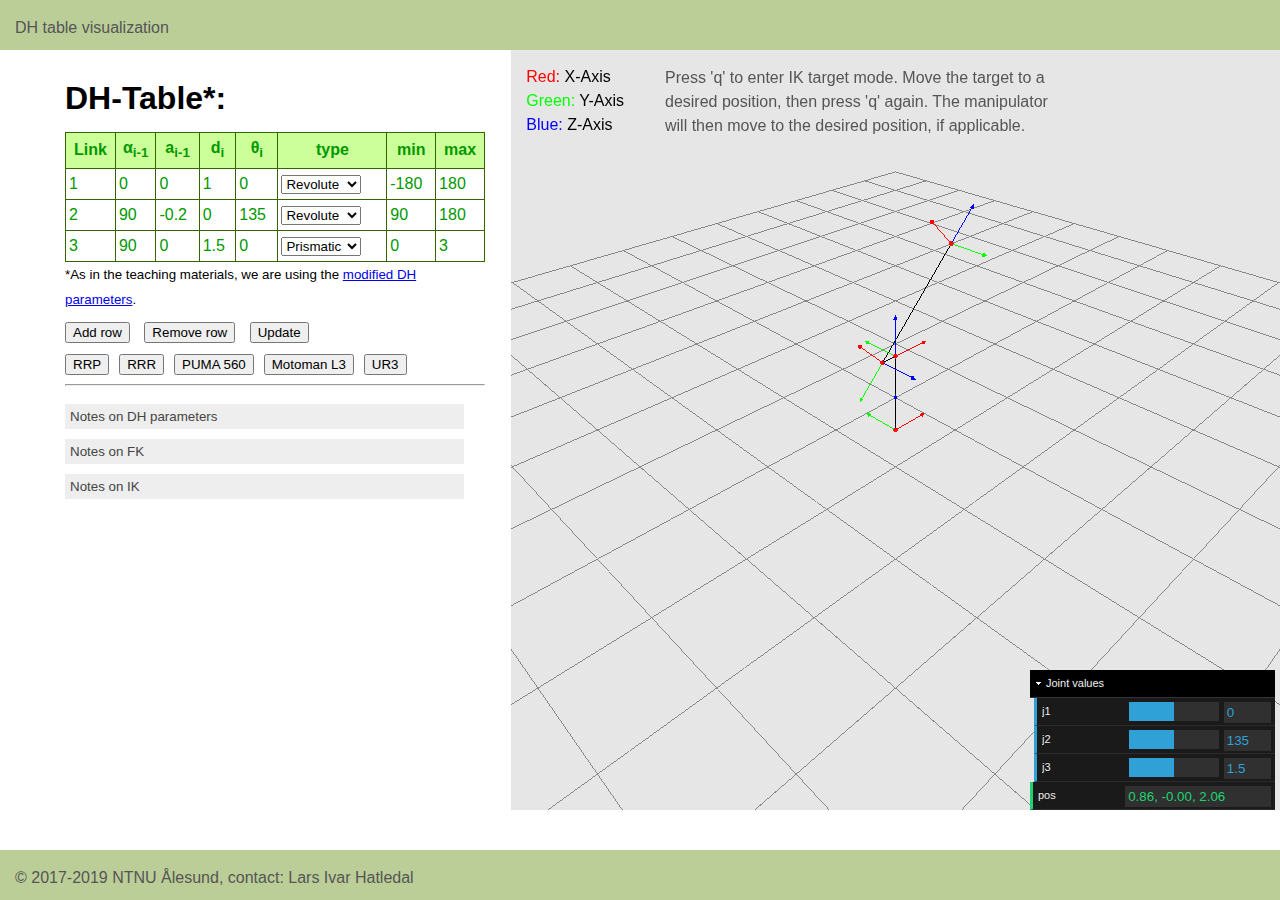
<file: index.html>
<!DOCTYPE html>
<html>
    <head>
        <meta charset=utf-8>
        <title>DH</title>
		
		<style>
		
			body {
				margin: 0;
				padding: 0;
				overflow: hidden;
				height: 100%; 
				max-height: 100%; 
				font-family:Sans-serif;
				line-height: 1.5em;
			}

			main {
				position: fixed;
				top: 50px; /* Set this to the height of the header */
				bottom: 50px; /* Set this to the height of the footer */
				left: 50px; 
				right: 0;
				overflow: auto; 
				background: #fff;
			}

			#header {
				position: absolute;
				top: 0;
				left: 0;
				width: 100%;
				height: 50px; 
				overflow: hidden; /* Disables scrollbars on the header frame. To enable scrollbars, change "hidden" to "scroll" */
				background: #BCCE98;
			}

			#footer {
				position: absolute;
				left: 0;
				bottom: 0;
				width: 100%;
				height: 50px; 
				overflow: hidden; /* Disables scrollbars on the footer frame. To enable scrollbars, change "hidden" to "scroll" */
				background: #BCCE98;
			}

			#dhbody {
				width: 35%;
				overflow: auto;
			}

			#canvas {
				position: absolute;
				top: 0px; 
				right: 0px; 
				width: 62.5%;
				height: 95%; 
				overflow: hidden; 
			}

			#info {
				position: absolute;
				top: 10px;
				left: 10px;
				padding: 5px;
			}

			#info2 {
				position: absolute;
				left: 20%;
				width: 50%;
			}

			#gui {
				position:absolute;
				bottom: 0px;
				right: -10px;
			}

			.innertube {
				margin: 15px; /* Provides padding for the content */
			}

			p {
				color: #555;
			}

			/*IE6 fix*/
			* html body{
				padding: 50px 0 50px 230px; /* Set the first value to the height of the header, the third value to the height of the footer, and last value to the width of the nav */
			}

			* html main{ 
				height: 100%; 
				width: 100%; 
			}

			table.GeneratedTable {
				width:100%;
				background-color:#FFFFFF;
				border-collapse:collapse;border-width:1px;
				border-color:#336600;
				border-style:solid;
				color:#009900;
			}

			table.GeneratedTable td, table.GeneratedTable th {
				border-width:1px;
				border-color:#336600;
				border-style:solid;
				padding:3px;
			}

			table.GeneratedTable thead {
				background-color:#CCFF99;
			}

			button {
				margin-top: 10px;
				margin-right: 10px;
			}

			label {
				display: block;
				margin: 30px 0 0 0;
			}
			select {
				float: left;
				width: 80px;
			}

			/* Style the buttons that are used to open and close the accordion panel */
			button.accordion {
				background-color: #eee;
				color: #444;
				cursor: pointer;
				padding: 5px;
				width: 95%;
				text-align: left;
				border: none;
				outline: none;
				transition: 0.4s;
			}

			/* Add a background color to the button if it is clicked on (add the .active class with JS), and when you move the mouse over it (hover) */
			button.accordion.active, button.accordion:hover {
				background-color: #ddd;
			}

			/* Style the accordion panel. Note: hidden by default */
			div.panel {
				padding: 0 5px;
				background-color: white;
				display: none;
			}

		
		</style>
		
      
    </head>
    <body>

        <header id="header">
            <div class="innertube">
                <p>DH table visualization </p>
            </div>
        </header>

        <main>
            <div class="innertube">
                <div id="dhbody">
                    <h1>DH-Table*:</h1>

                    <!-- HTML Code -->
                    <table class="GeneratedTable">

                        <thead>
                            <tr>
                                <th>Link</th>
                                <th>&alpha;<sub>i-1</sub></th>
                                <th>a<sub>i-1</sub></th>
                                <th>d<sub>i</sub></th>
                                <th>&theta;<sub>i</sub></th>
                                <th>type</th>
                                <th>min</th>
                                <th>max</th>
                            </tr>
                        </thead>
                        <tbody id="dh">
                        </tbody>
                    </table> 
                    <div><small>*As in the teaching materials, we are using the 
                            <a href="https://en.wikipedia.org/wiki/Denavit%E2%80%93Hartenberg_parameters" target="_blank">modified DH parameters</a>.
                        </small>
                    </div>
                    <div>
                        <button id="addRowButton">Add row</button>
                        <button id="removeRowButton">Remove row</button>
                        <button id="updateButton">Update</button>
                        <br>
                        <div id="exampleButtons"></div>
                        <hr>
                    </div>


                    <div id="canvas">
                        <div id="info">

                            <span style='color:#ff0000'>Red:</span> X-Axis
                            <br>
                            <span style='color:#00ff00'>Green:</span> Y-Axis
                            <br>
                            <span style='color:#0000ff'>Blue:</span> Z-Axis

                        </div>
                        <div id="info2">

                            <p> 
                                Press 'q' to enter IK target mode. Move the target to a desired position, then press 'q' again. 
                                The manipulator will then move to the desired position, if applicable. 
                            </p>

                        </div>
                        <div id="gui"></div>
                    </div>

                    <button class="accordion">Notes on DH parameters</button>
                    <div class="panel">
                        <p>
                            <b>&alpha;<sub>i-1</sub>:</b> Link twist or offset angle 
                            <small>
                                (measured from z<sub>i−1</sub> axis to z<sub>i</sub> about the x<sub>i</sub>
                                axis, again using a right-hand rule. For most commercial
                                manipulators the offset angles are multiples of 90&deg;)
                            </small> 
                            <br>
                            <b>a<sub>i-1</sub>:</b> Link length 
                            <small>
                                (the shortest distance between z<sub>i−1</sub> and z<sub>i</sub> axes. It is measured as the distance along the direction 
                                of x<sub>i</sub> coordinate frame. For intersecting joint axes the value of a<sub>i</sub> is zero. 
                                It has no meaning for prismatic joints and is set to zero in this case)
                            </small>
                            <br>
                            <b>d<sub>i</sub>:</b> Link offset 
                            <small>
                                (distance from the x<sub>i−1</sub> to the x<sub>i</sub> axis measured along the z<sub>i−1</sub> axis. 
                                If the joint is prismatic, d<sub>i</sub> is the joint variable. 
                                In the case of a revolute joint, it is a constant or zero)
                            </small>
                            <br>
                            <b>&theta;<sub>i</sub>:</b> Joint angle 
                            <small>
                                (the angle from the x<sub>i−1</sub> to the x<sub>i</sub> axis measured about z<sub>i−1</sub>
                                axis. This is defined using a right-hand rule since both x<sub>i−1</sub>
                                and xi are perpendicular to z<sub>i−1</sub>. The direction of rotation is positive if
                                the cross product of x<sub>i−1</sub>
                                and xi defines the z<sub>i−1</sub>
                                axis. &theta;<sub>i</sub> is the
                                joint variable if the joint i is revolute. 
                                In the case of a prismatic joint it is a constant or zero)
                            </small> 
                            <br>
                            <b>type:</b> Joint type <small>(revolute, prismatic or fixed)</small>
                            <br>
                            <b>min & max:</b> min and max joint value respectably <small>In degrees for revolute joints</small>
                        </p>
                    </div>
                    
                    <button class="accordion">Notes on FK</button>
                    <div class="panel">
                        <p>
                            Although an important convention within the field of robotics, the DH approach to generate the FK for manipulators 
                            is far from the only option. Another similar approach is to use screw theory.
                            <br>
                            If you are familiar with 3D graphics and/or scene-graphs, a serial manipulator is nothing more than a set of parent/child relationships, 
                            where the rotation or translation of each child is restricted to zero or one DOF.   
                            The kinematics of arbitrary manipulators can easily be setup by combining four different transformation matrices. 
                            That is, rotation about X, Y, Z and pure translation. Using this approach you are free to assign frames however you want, 
                            and you can define more than just the links and joints contributing to the FK. 
                            I.e. defining where hydraulic cylinders are attached to the manipulator.
                            Take a knuckle-boom crane for instance. It is simply R<sub>z</sub>(&theta;<sub>1</sub>) * T<sub>z</sub> * R<sub>y</sub>(&theta;<sub>2</sub>) * T<sub>x</sub> * R<sub>y</sub>(&theta;<sub>3</sub>) * T<sub>x</sub> 
                            given a right handed coordinate system with z up.
                        </p>
                    </div>
                    
                    <button class="accordion">Notes on IK</button>
                    <div class="panel">
                        <p>
                            Inverse kinematics (IK) is normally computed using the Jacobian matrix. 
                            Taking the inverse of this matrix you can solve for joint velocities given a desired Cartesian velocity.
                            However, regular inverse only works if the matrix is square. This is not the case for many types of manipulators! 
                            Luckily, algorithms exists which lets you solve the IK using the Jacobian even though the matrix is not square!
                            A couple of examples is the pseudo-inverse and transpose methods. 
                            However, you'll probably want to stick with the excellent Damped Least Squared (DLS) method,
                            which is the method used by this tool. An excellent paper that covers the three previously mentioned methods can be found 
                            <a href="https://www.math.ucsd.edu/~sbuss/ResearchWeb/ikmethods/iksurvey.pdf" target="_blank">here</a>.

                            <br>

                            Computing the Jacobian for an arbitrary manipulator (or any function) is actually pretty straightforward. 
                            To compute the (i, k)-th entry of the Jacobian matrix, simply use the the following formula:
                            <br>
                        </p>
                        <div style="width:80%;left:50%"><img src='IK.PNG'></div>
                        <p>
                            where p<sub>i</sub>(x) gives the i-th component of the position function, 
                            x<sub>0,k</sub> + h is simply x<sub>0</sub> with a small delta added to its k-th component,
                            and h is a reasonable small positive value (say 1E-6).
                            <br>
                            <br>
                            Here, only the position function is considered. Hence, the IK will only be solved with respect to a desired position. 
                            However, the formula can easily be extended to include orientation of the end-effector. Simply increase the number of 
                            rows in the Jacobian matrix by three and use the position function for the three first rows, and the rotation (euler angles) for the latter.  
                            This is only useful if the manipulator is able to rotate the tool in a sufficient manner though. I.e a 6DOF industrial manipulator.
                            
                        </p>

                    </div>


                </div>
            </div>
        </main>	

        <footer id="footer">
            <div class="innertube">
                <p>&copy; 2017-2019 NTNU Ålesund, contact: Lars Ivar Hatledal </p>
            </div>
        </footer>

		<script type="text/javascript" src="js/jquery-3.1.1.min.js"></script>
		<script type="text/javascript" src="js/numeric-1.2.6.min.js"></script>
		<script type="text/javascript" src="js/dat.gui.min.js"></script>
		<script type="text/javascript" src="js/Detector.js"></script>
		<script type="text/javascript" src="js/three.min.js"></script>
		<script type="text/javascript" src="js/OrbitControls.js"></script>
		<script type="text/javascript" src="js/TransformControls.js"></script>
		<script type="text/javascript" src="js/DHTable.js"></script>
		<script type="text/javascript" src="js/Kine.js"></script>

        <script>
	

            $(document).ready(function () {

                var acc = document.getElementsByClassName("accordion");
                var i;

                for (i = 0; i < acc.length; i++) {
                    acc[i].onclick = function () {
                        /* Toggle between adding and removing the "active" class,
                         to highlight the button that controls the panel */
                        this.classList.toggle("active");

                        /* Toggle between hiding and showing the active panel */
                        var panel = this.nextElementSibling;
                        if (panel.style.display === "block") {
                            panel.style.display = "none";
                        } else {
                            panel.style.display = "block";
                        }
                    }
                }

                if (!Detector.webgl) {
                    Detector.addGetWebGLMessage();
                    document.getElementById('canvas').innerHTML = "";
                } else {
                    new Kine(document.getElementById('canvas'), new DHTable());
                }

            });

        </script>
    </body>
</html>
</file>
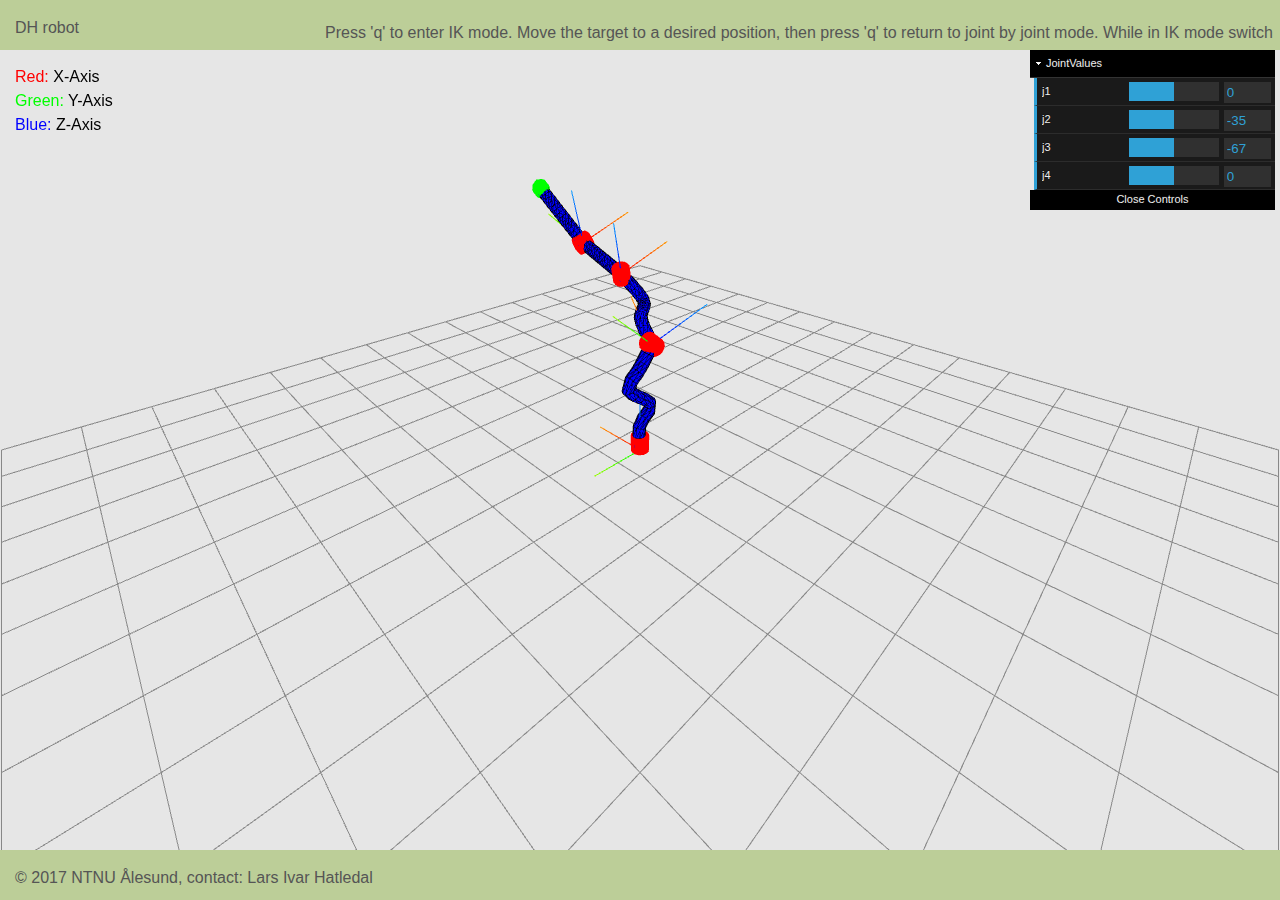
<file: public_html/index.html>
<!DOCTYPE html>
<!--
To change this license header, choose License Headers in Project Properties.
To change this template file, choose Tools | Templates
and open the template in the editor.
-->
<html>
    <head>
        <title>DH viewer</title>
        <meta charset="UTF-8">
        <meta name="viewport" content="width=device-width, initial-scale=1.0">
        <link rel="stylesheet" type="text/css" href="css/style.css">
    </head>
    <body>

        <header id="header">
            <div class="innertube">
                <p>DH robot </p>
                <div id="info2">
                          <p> 
                                Press 'q' to enter IK mode. Move the target to a desired position, then press 'q' to return to joint by joint mode.
                                While in IK mode switch between setting desired rotation and translation by pressing 'r'.
                            </p>
                     </div>
            </div>
        </header>
        <main>
            <div class="innertube">
                <div id="canvas">
                     <div id="gui"></div>
                    <div id="info">
                        <span style='color:#ff0000'>Red:</span> X-Axis
                        <br>
                        <span style='color:#00ff00'>Green:</span> Y-Axis
                        <br>
                        <span style='color:#0000ff'>Blue:</span> Z-Axis
                    </div>
                     
                </div>
            </div>
        </main>

        <footer id="footer">
            <div class="innertube">
                <p>&copy; 2017 NTNU Ålesund, contact: Lars Ivar Hatledal </p>
            </div>
        </footer>


        <script src="js/dat.gui.min.js"></script>
        <script src="js/numeric-1.2.6.min.js"></script>

        <script src="js/three/three.min.js"></script>
        <script src="js/three/controls/OrbitControls.js"></script>
        <script src="js/three/controls/TransformControls.js"></script>

        <script src="js/dh/KineScene.js"></script>
        <script src="js/dh/Kine.js"></script>
        <script src="js/dh/KineImpl.js"></script>
        <script src="js/dh/Crane3R.js"></script>

        <script>

            document.addEventListener("DOMContentLoaded", function (event) {
                var scene = new KineScene(document.getElementById('canvas'));
                scene.init();
            });


        </script>

    </body>
</html>
</file>
<file: public_html/css/style.css>
body {
    margin: 0;
    padding: 0;
    overflow: hidden;
    height: 100%; 
    max-height: 100%; 
    font-family:Sans-serif;
    line-height: 1.5em;
}

main {
    position: fixed;
    top: 50px; /* Set this to the height of the header */
    bottom: 50px; /* Set this to the height of the footer */
    left: 0px; 
    right: 0;
    overflow: auto; 
    background: #fff;
}

#header {
    position: absolute;
    top: 0;
    left: 0;
    width: 100%;
    height: 50px; 
    overflow: hidden; /* Disables scrollbars on the header frame. To enable scrollbars, change "hidden" to "scroll" */
    background: #BCCE98;
}

#footer {
    position: absolute;
    left: 0;
    bottom: 0;
    width: 100%;
    height: 50px; 
    overflow: hidden; /* Disables scrollbars on the footer frame. To enable scrollbars, change "hidden" to "scroll" */
    background: #BCCE98;
}

#canvas {
    position: absolute;
    top: 0px; 
    right: 0px; 
    width: 100%;
    height: 100%; 
    overflow: hidden; 
}

#info {
    position: absolute;
    top: 10px;
    left: 10px;
    padding: 5px;
}

#info2 {
    position: absolute;
    top: 0px;
    left: 25%;
    padding: 5px;
}

#gui {
    position:absolute;
    top: 0px;
    right: -10px;
}

.innertube {
    margin: 15px; /* Provides padding for the content */
}

p {
    color: #555;
}

* html main{ 
    height: 100%; 
    width: 100%; 
}

/* Style the accordion panel. Note: hidden by default */
div.panel {
    padding: 0 5px;
    background-color: white;
    display: none;
}
</file>
